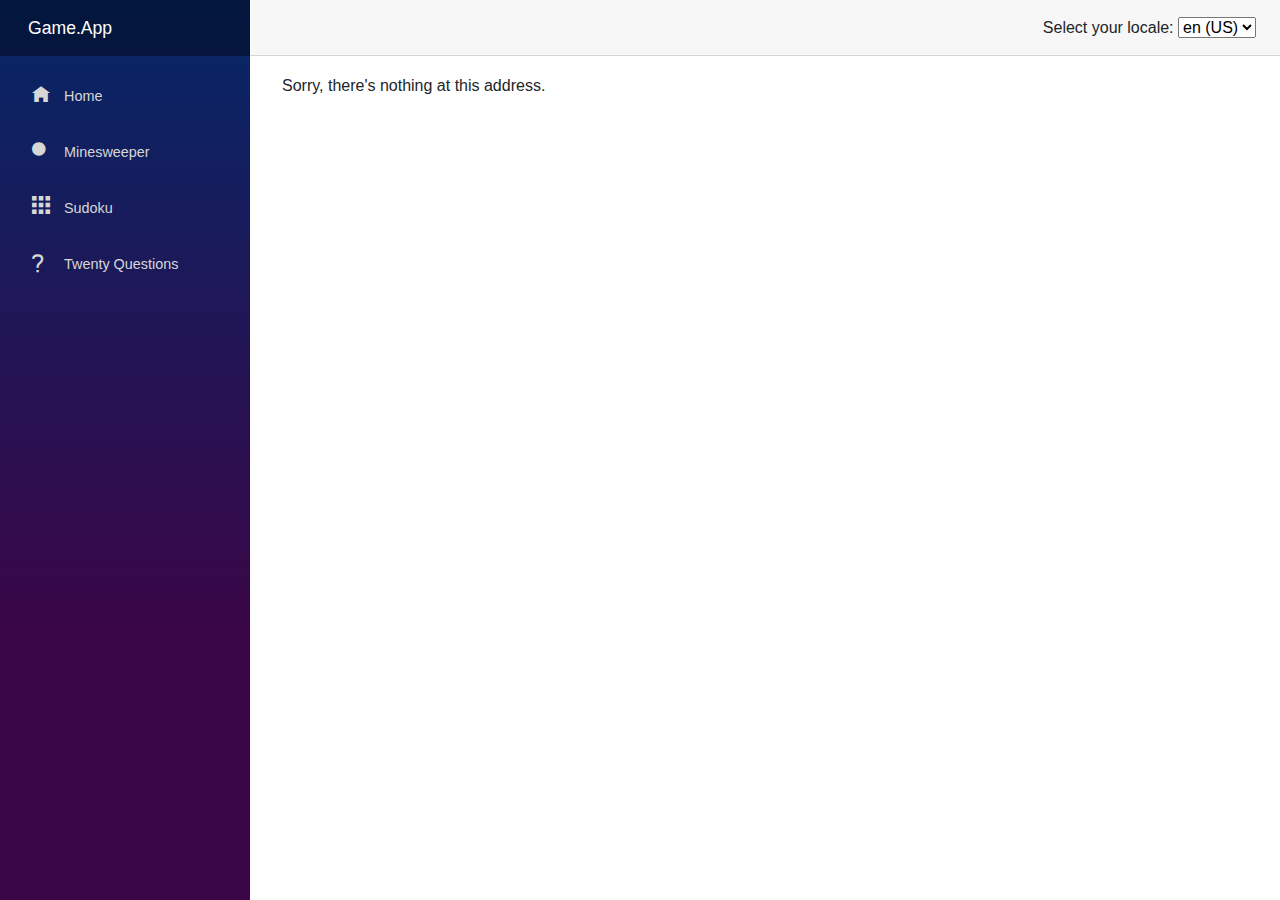
<file: Game.App/wwwroot/index.html>
<!DOCTYPE html>
<html lang="en">

<head>
    <meta charset="utf-8" />
    <meta name="viewport" content="width=device-width, initial-scale=1.0, maximum-scale=1.0, user-scalable=no" />
    <title>Game.App</title>
    <base href="/" />
    <link href="css/bootstrap/bootstrap.min.css" rel="stylesheet" />
    <link href="css/app.css" rel="stylesheet" />
    <link href="Game.App.styles.css" rel="stylesheet" />
</head>

<body>
    <div id="app">
        <svg class="loading-progress">
            <circle r="40%" cx="50%" cy="50%" />
            <circle r="40%" cx="50%" cy="50%" />
        </svg>
        <div class="loading-progress-text"></div>
    </div>

    <div id="blazor-error-ui">
        An unhandled error has occurred.
        <a href="" class="reload">Reload</a>
        <a class="dismiss">🗙</a>
    </div>
    <script src="_framework/blazor.webassembly.js"></script>
</body>

</html>
</file>
<file: Game.App/wwwroot/css/app.css>
﻿@import url('open-iconic/font/css/open-iconic-bootstrap.min.css');
@import url('/_content/Game.language/css/app.css');

h1:focus {
    outline: none;
}

a, .btn-link {
    color: #0071c1;
}

.btn-primary {
    color: #fff;
    background-color: #1b6ec2;
    border-color: #1861ac;
}

.content {
    padding-top: 1.1rem;
}

.valid.modified:not([type=checkbox]) {
    outline: 1px solid #26b050;
}

.invalid {
    outline: 1px solid red;
}

.validation-message {
    color: red;
}

#blazor-error-ui {
    background: lightyellow;
    bottom: 0;
    box-shadow: 0 -1px 2px rgba(0, 0, 0, 0.2);
    display: none;
    left: 0;
    padding: 0.6rem 1.25rem 0.7rem 1.25rem;
    position: fixed;
    width: 100%;
    z-index: 1000;
}

    #blazor-error-ui .dismiss {
        cursor: pointer;
        position: absolute;
        right: 0.75rem;
        top: 0.5rem;
    }

.blazor-error-boundary {
    background: url([data-uri]) no-repeat 1rem/1.8rem, #b32121;
    padding: 1rem 1rem 1rem 3.7rem;
    color: white;
}

    .blazor-error-boundary::after {
        content: "An error has occurred."
    }
.loading-progress {
    position: relative;
    display: block;
    width: 8rem;
    height: 8rem;
    margin: 20vh auto 1rem auto;
}

    .loading-progress circle {
        fill: none;
        stroke: #e0e0e0;
        stroke-width: 0.6rem;
        transform-origin: 50% 50%;
        transform: rotate(-90deg);
    }

        .loading-progress circle:last-child {
            stroke: #1b6ec2;
            stroke-dasharray: calc(3.141 * var(--blazor-load-percentage, 0%) * 0.8), 500%;
            transition: stroke-dasharray 0.05s ease-in-out;
        }

.loading-progress-text {
    position: absolute;
    text-align: center;
    font-weight: bold;
    inset: calc(20vh + 3.25rem) 0 auto 0.2rem;
}

    .loading-progress-text:after {
        content: var(--blazor-load-percentage-text, "Loading");
    }
</file>
